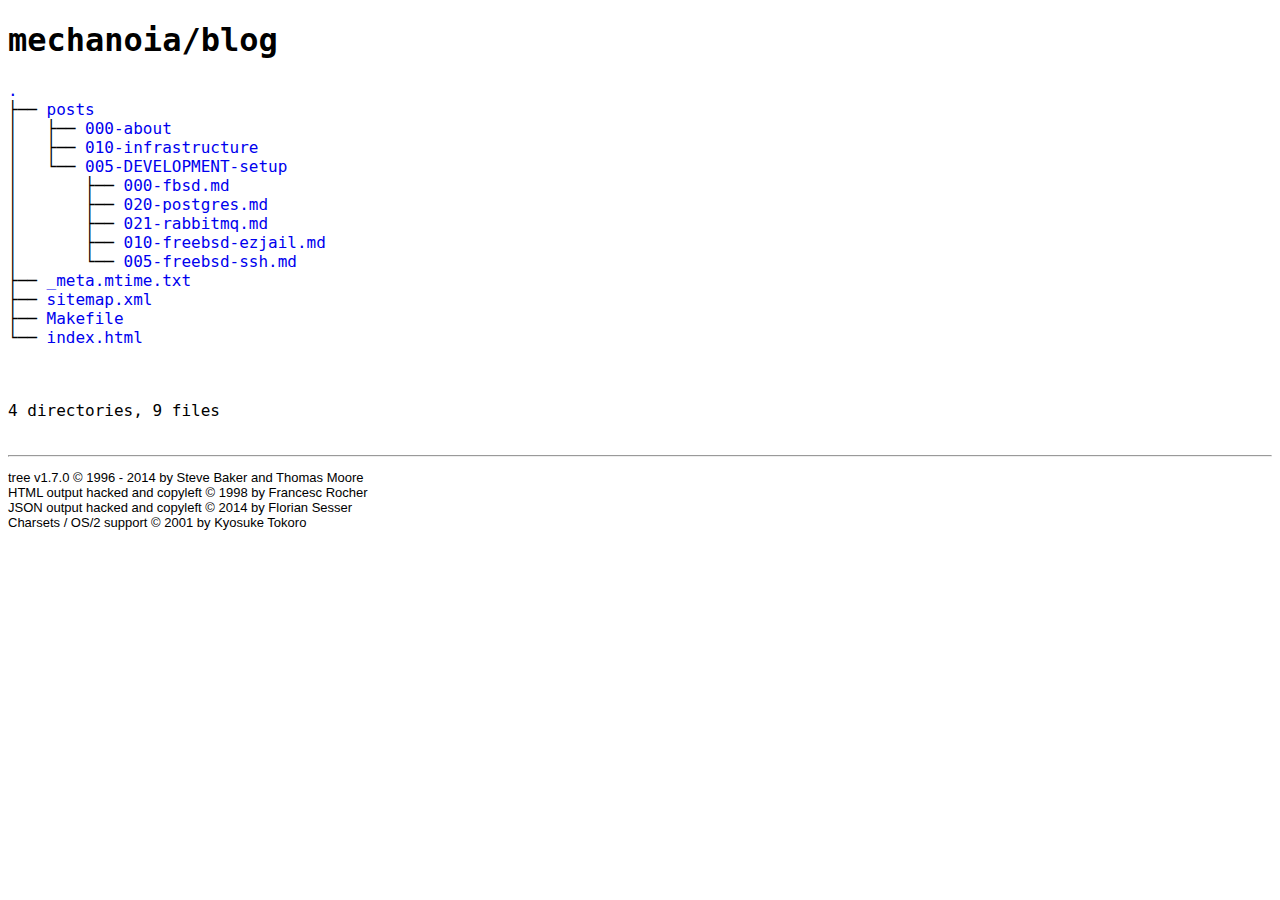
<file: blog/index.html>
<!DOCTYPE html>
<html>
<head>
 <meta http-equiv="Content-Type" content="text/html; charset=UTF-8">
 <meta name="Author" content="Made by 'tree'">
 <meta name="GENERATOR" content="$Version: $ tree v1.7.0 (c) 1996 - 2014 by Steve Baker, Thomas Moore, Francesc Rocher, Florian Sesser, Kyosuke Tokoro $">
 <title>mechanoia/blog</title>
 <style type="text/css">
  <!-- 
  BODY { font-family : ariel, monospace, sans-serif; }
  P { font-weight: normal; font-family : ariel, monospace, sans-serif; color: black; background-color: transparent;}
  B { font-weight: normal; color: black; background-color: transparent;}
  A:visited { font-weight : normal; text-decoration : none; background-color : transparent; margin : 0px 0px 0px 0px; padding : 0px 0px 0px 0px; display: inline; }
  A:link    { font-weight : normal; text-decoration : none; margin : 0px 0px 0px 0px; padding : 0px 0px 0px 0px; display: inline; }
  A:hover   { color : #000000; font-weight : normal; text-decoration : underline; background-color : yellow; margin : 0px 0px 0px 0px; padding : 0px 0px 0px 0px; display: inline; }
  A:active  { color : #000000; font-weight: normal; background-color : transparent; margin : 0px 0px 0px 0px; padding : 0px 0px 0px 0px; display: inline; }
  .VERSION { font-size: small; font-family : arial, sans-serif; }
  .NORM  { color: black;  background-color: transparent;}
  .FIFO  { color: purple; background-color: transparent;}
  .CHAR  { color: yellow; background-color: transparent;}
  .DIR   { color: blue;   background-color: transparent;}
  .BLOCK { color: yellow; background-color: transparent;}
  .LINK  { color: aqua;   background-color: transparent;}
  .SOCK  { color: fuchsia;background-color: transparent;}
  .EXEC  { color: green;  background-color: transparent;}
  -->
 </style>
</head>
<body>
	<h1>mechanoia/blog</h1><p>
	<a href=".">.</a><br>
	├── <a href="./posts/">posts</a><br>
	│   ├── <a href="./posts/000-about/">000-about</a><br>
	│   ├── <a href="./posts/010-infrastructure/">010-infrastructure</a><br>
	│   └── <a href="./posts/005-DEVELOPMENT-setup/">005-DEVELOPMENT-setup</a><br>
	│   &nbsp;&nbsp;&nbsp; ├── <a href="./posts/005-DEVELOPMENT-setup/000-fbsd.md">000-fbsd.md</a><br>
	│   &nbsp;&nbsp;&nbsp; ├── <a href="./posts/005-DEVELOPMENT-setup/020-postgres.md">020-postgres.md</a><br>
	│   &nbsp;&nbsp;&nbsp; ├── <a href="./posts/005-DEVELOPMENT-setup/021-rabbitmq.md">021-rabbitmq.md</a><br>
	│   &nbsp;&nbsp;&nbsp; ├── <a href="./posts/005-DEVELOPMENT-setup/010-freebsd-ezjail.md">010-freebsd-ezjail.md</a><br>
	│   &nbsp;&nbsp;&nbsp; └── <a href="./posts/005-DEVELOPMENT-setup/005-freebsd-ssh.md">005-freebsd-ssh.md</a><br>
	├── <a href="./_meta.mtime.txt">_meta.mtime.txt</a><br>
	├── <a href="./sitemap.xml">sitemap.xml</a><br>
	├── <a href="./Makefile">Makefile</a><br>
	└── <a href="./index.html">index.html</a><br>
	<br><br>
	</p>
	<p>

4 directories, 9 files
	<br><br>
	</p>
	<hr>
	<p class="VERSION">
		 tree v1.7.0 © 1996 - 2014 by Steve Baker and Thomas Moore <br>
		 HTML output hacked and copyleft © 1998 by Francesc Rocher <br>
		 JSON output hacked and copyleft © 2014 by Florian Sesser <br>
		 Charsets / OS/2 support © 2001 by Kyosuke Tokoro
	</p>
</body>
</html>
</file>
